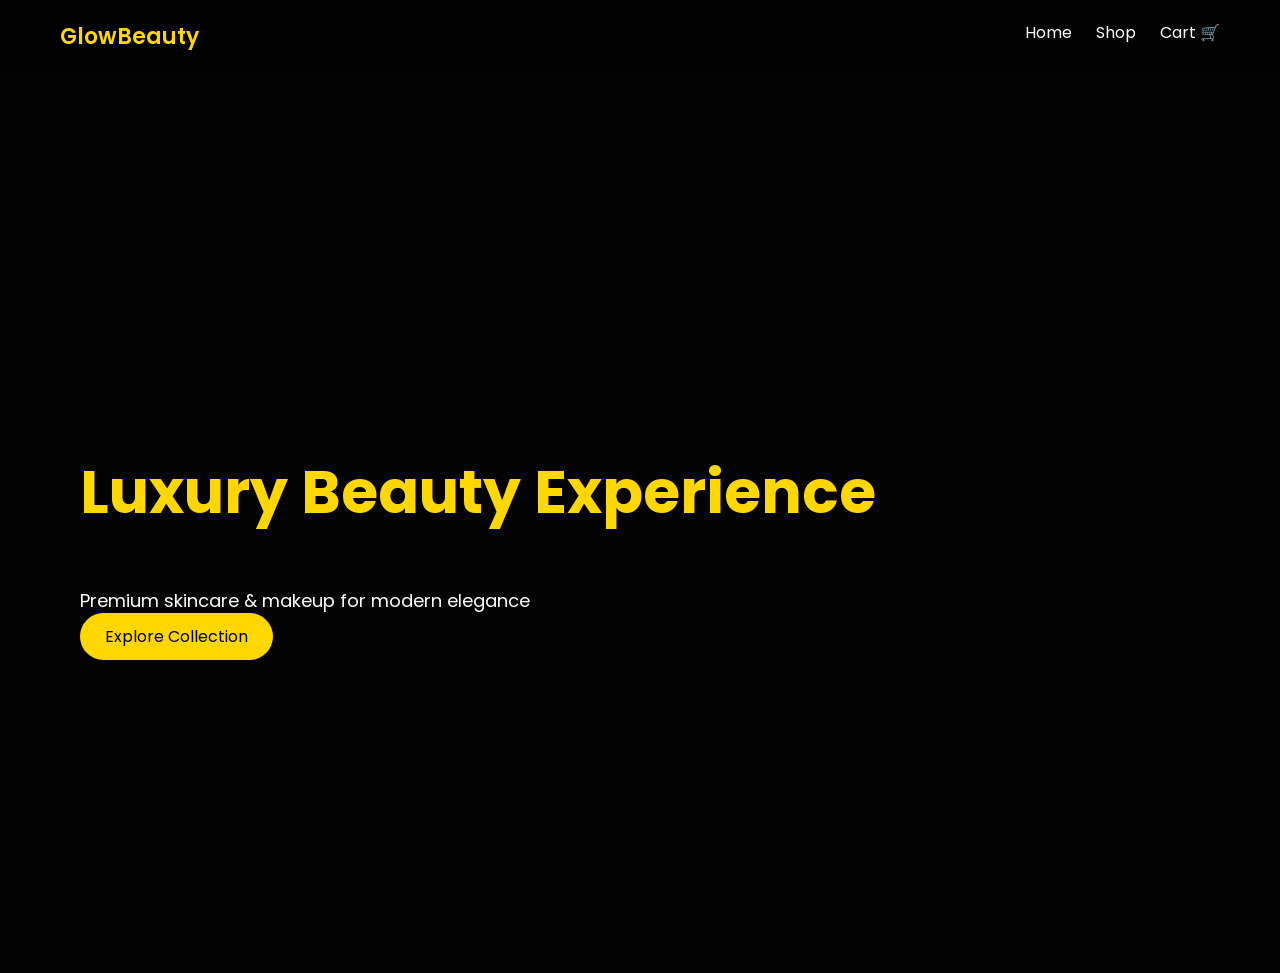
<file: index.html>
<!DOCTYPE html>
<html>
<head>
    <title>GlowBeauty</title>
    <link rel="stylesheet" href="style.css">
</head>
<body>

<nav>
    <div class="logo">GlowBeauty</div>
    <div>
        <a href="index.html">Home</a>
        <a href="products.html">Shop</a>
        <a href="cart.html">Cart 🛒</a>
    </div>
</nav>

<section class="hero">
    <div>
        <h1>Luxury Beauty Experience</h1>
        <p>Premium skincare & makeup for modern elegance</p>
        <a href="products.html" class="btn">Explore Collection</a>
    </div>
</section>

</body>
</html>
</file>
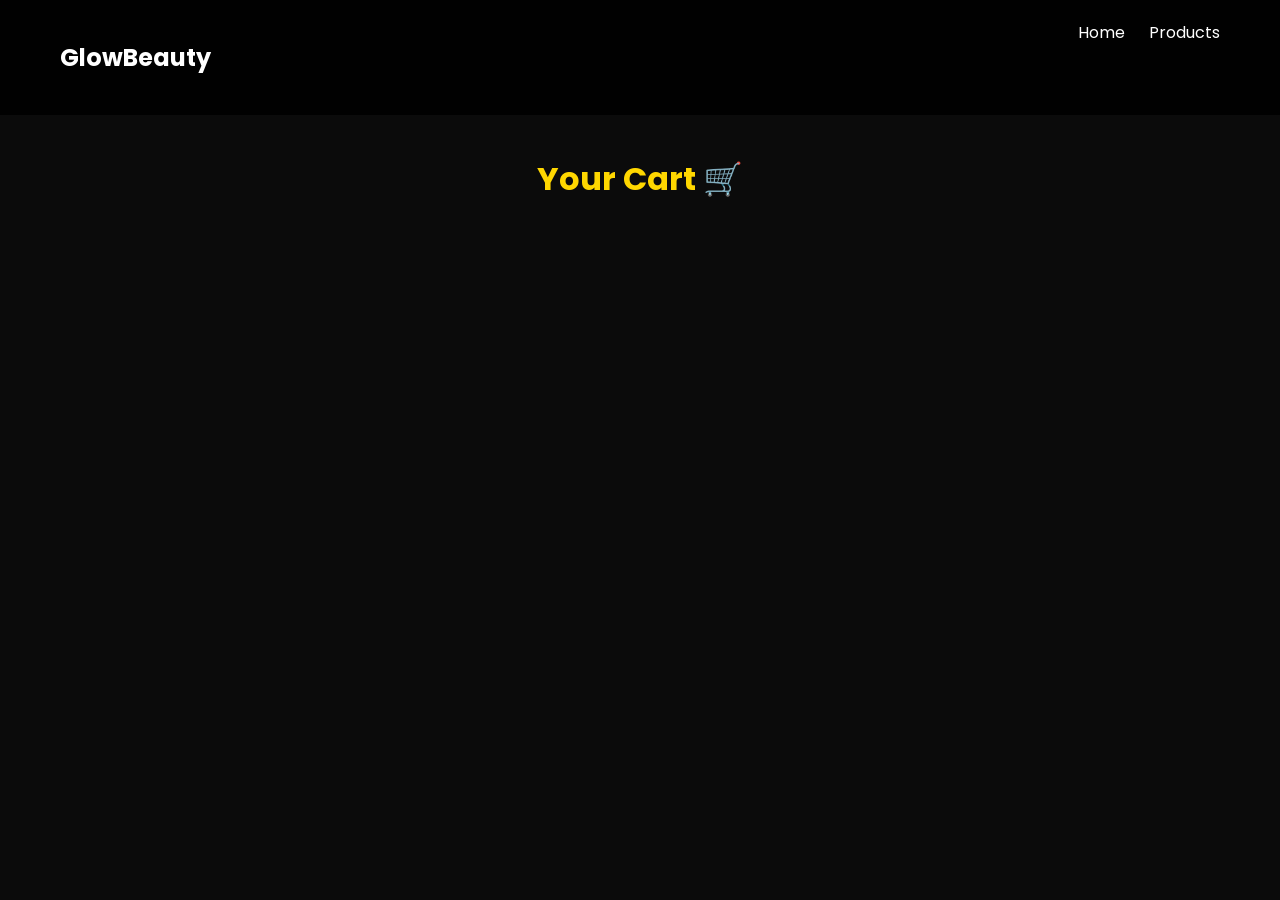
<file: cart.html>
<!DOCTYPE html>
<html>
<head>
    <title>Cart</title>
    <link rel="stylesheet" href="style.css">
</head>
<body>

<nav>
    <h2>GlowBeauty</h2>
    <div>
        <a href="index.html">Home</a>
        <a href="products.html">Products</a>
    </div>
</nav>

<h1 class="heading">Your Cart 🛒</h1>

<div id="cart-items"></div>

<script>
let cart = JSON.parse(localStorage.getItem("cart")) || [];
let output = "";

cart.forEach(item => {
    output += `<p>${item.name} - ₹${item.price}</p>`;
});

document.getElementById("cart-items").innerHTML = output;
</script>

</body>
</html>
</file>
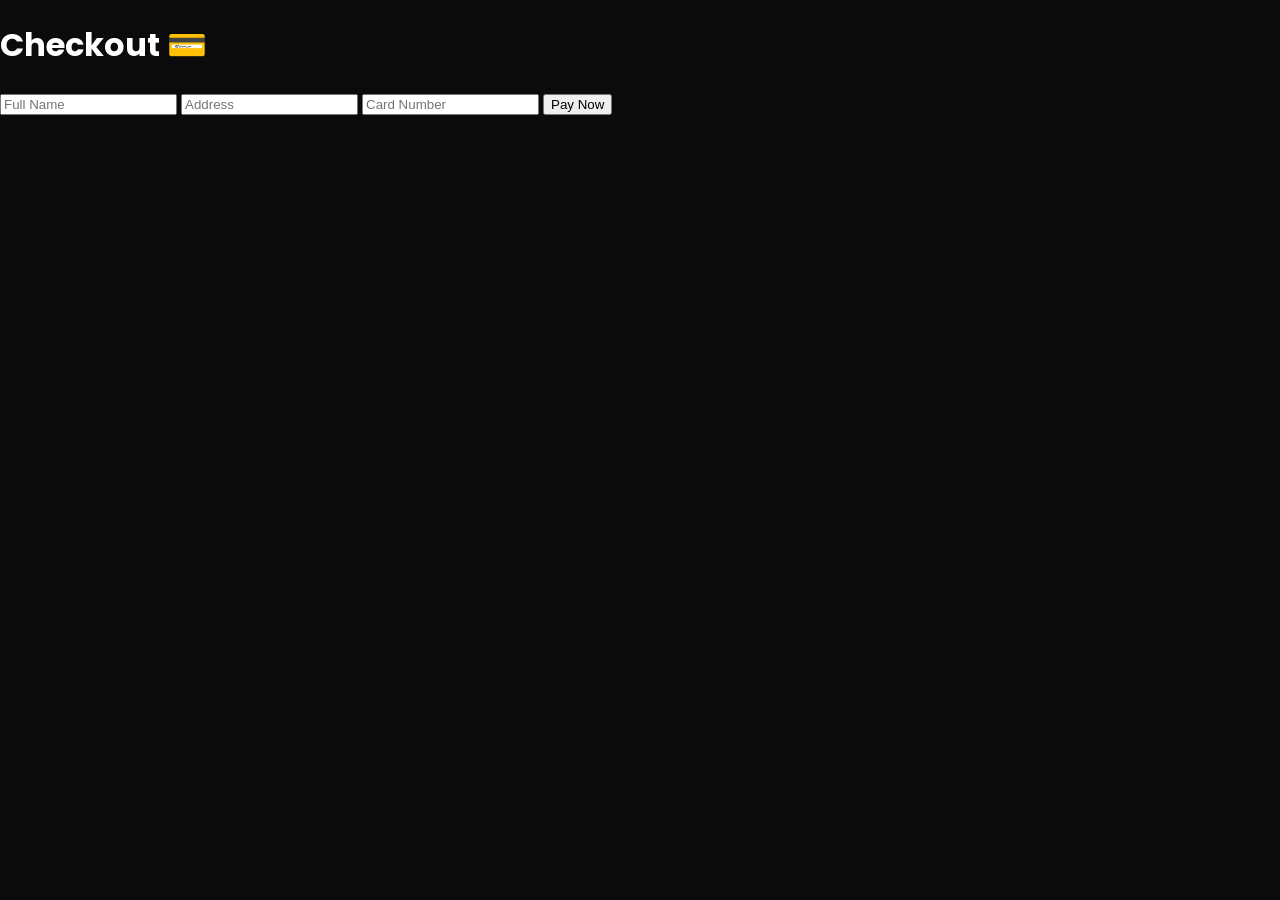
<file: checkout.html>
<!DOCTYPE html>
<html>
<head>
    <title>Checkout</title>
    <link rel="stylesheet" href="style.css">
</head>
<body>

<h1>Checkout 💳</h1>

<form action="thankyou.html">
    <input type="text" placeholder="Full Name" required>
    <input type="text" placeholder="Address" required>
    <input type="text" placeholder="Card Number" required>
    <button type="submit">Pay Now</button>
</form>

</body>
</html>
</file>
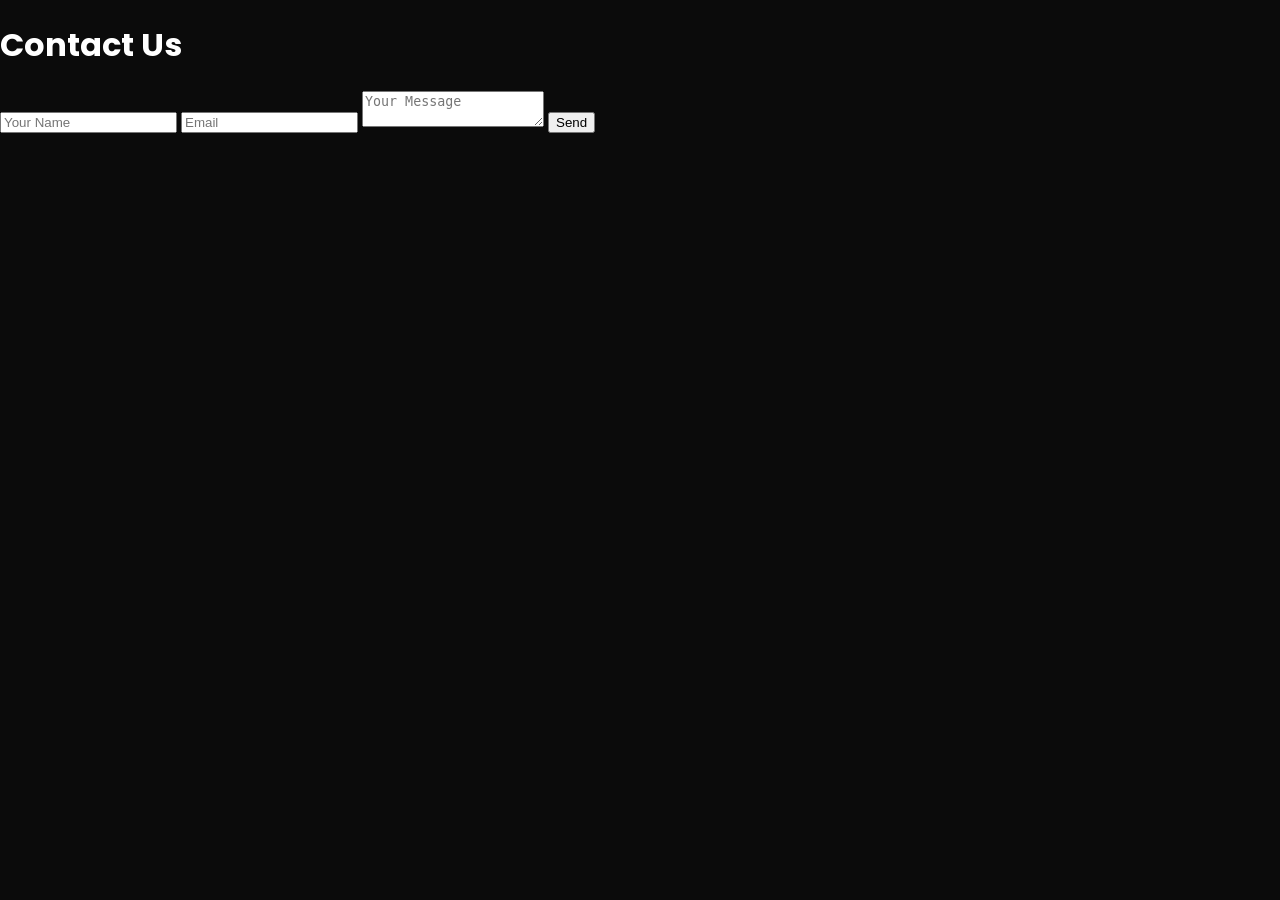
<file: contact.html>
<!DOCTYPE html>
<html>
<head>
    <title>Contact</title>
    <link rel="stylesheet" href="style.css">
</head>
<body>

<h1>Contact Us</h1>

<form action="thankyou.html">
    <input type="text" placeholder="Your Name" required>
    <input type="email" placeholder="Email" required>
    <textarea placeholder="Your Message"></textarea>
    <button type="submit">Send</button>
</form>

</body>
</html>
</file>
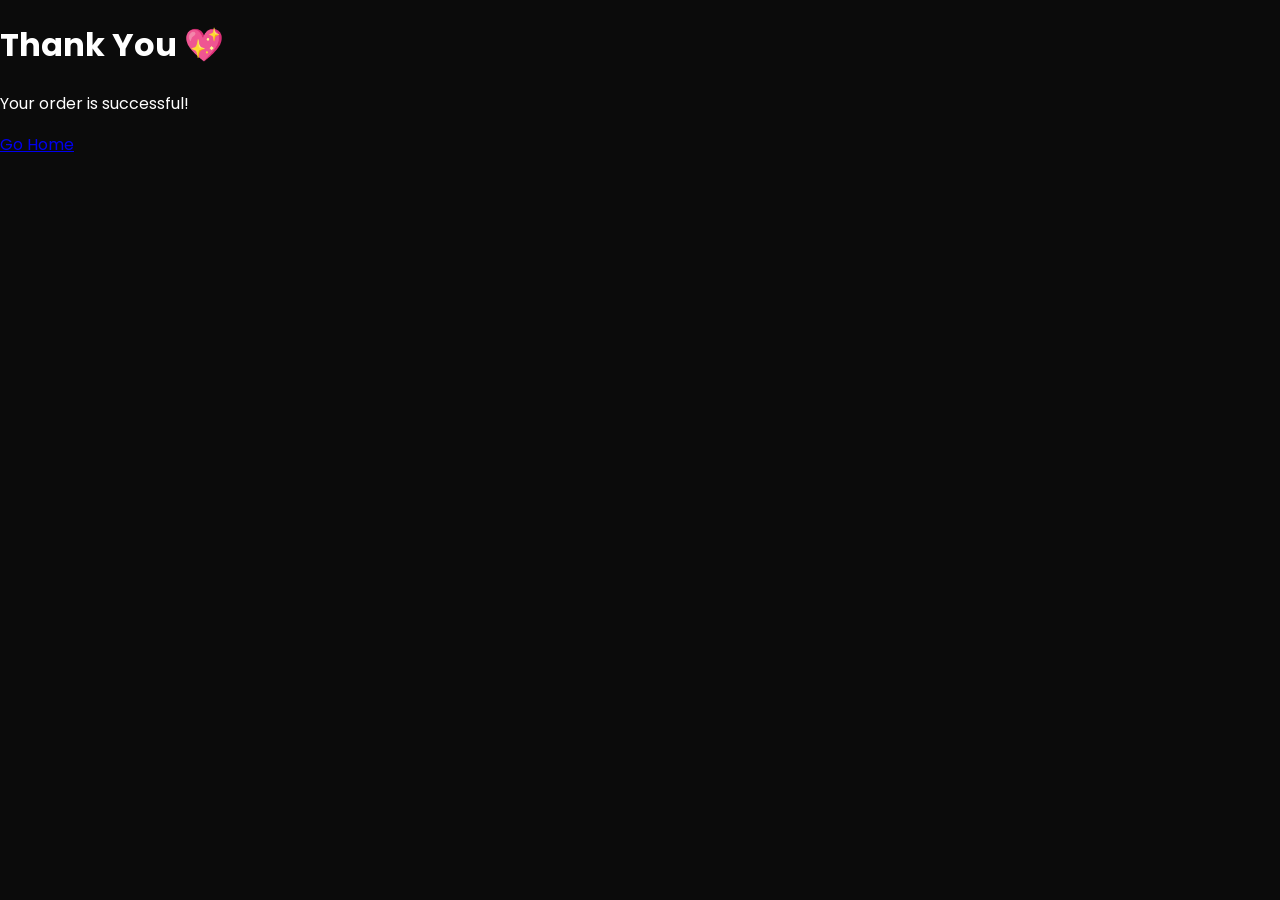
<file: thankyou.html>
<!DOCTYPE html>
<html>
<head>
    <title>Thank You</title>
    <link rel="stylesheet" href="style.css">
</head>
<body>

<div class="thankyou">
    <h1>Thank You 💖</h1>
    <p>Your order is successful!</p>
    <a href="index.html">Go Home</a>
</div>

</body>
</html>
</file>
<file: style.css>
@import url('https://fonts.googleapis.com/css2?family=Poppins:wght@300;500;700&display=swap');

body {
    margin: 0;
    font-family: 'Poppins', sans-serif;
    background: #0b0b0b;
    color: #fff;
}

/* NAVBAR */
nav {
    display: flex;
    justify-content: space-between;
    padding: 20px 60px;
    background: rgba(0,0,0,0.9);
}

.logo {
    font-size: 22px;
    font-weight: 600;
    color: gold;
}

nav a {
    color: white;
    text-decoration: none;
    margin-left: 20px;
}

nav a:hover {
    color: gold;
}

/* HERO */
.hero {
    height: 100vh;
    background: linear-gradient(rgba(0,0,0,0.7), rgba(0,0,0,0.7)),
    url('https://images.unsplash.com/photo-1522335789203-aabd1fc54bc9') center/cover;
    display: flex;
    align-items: center;
    padding-left: 80px;
}

.hero h1 {
    font-size: 60px;
    color: gold;
}

.hero p {
    font-size: 18px;
    margin: 10px 0;
}

.btn {
    background: gold;
    color: black;
    padding: 12px 25px;
    border-radius: 25px;
    text-decoration: none;
}

/* PRODUCTS */
.heading {
    text-align: center;
    margin: 40px 0;
    color: gold;
}

.products {
    display: grid;
    grid-template-columns: repeat(auto-fit, minmax(250px,1fr));
    gap: 30px;
    padding: 40px;
}

.card {
    background: #1a1a1a;
    border-radius: 20px;
    overflow: hidden;
    transition: 0.3s;
}

.card img {
    width: 100%;
    height: 250px;
    object-fit: cover;
}

.card h3, .card p {
    padding-left: 15px;
}

.card button {
    margin: 15px;
    padding: 10px;
    border: none;
    background: gold;
    border-radius: 20px;
    cursor: pointer;
}

.card:hover {
    transform: scale(1.05);
}
</file>
